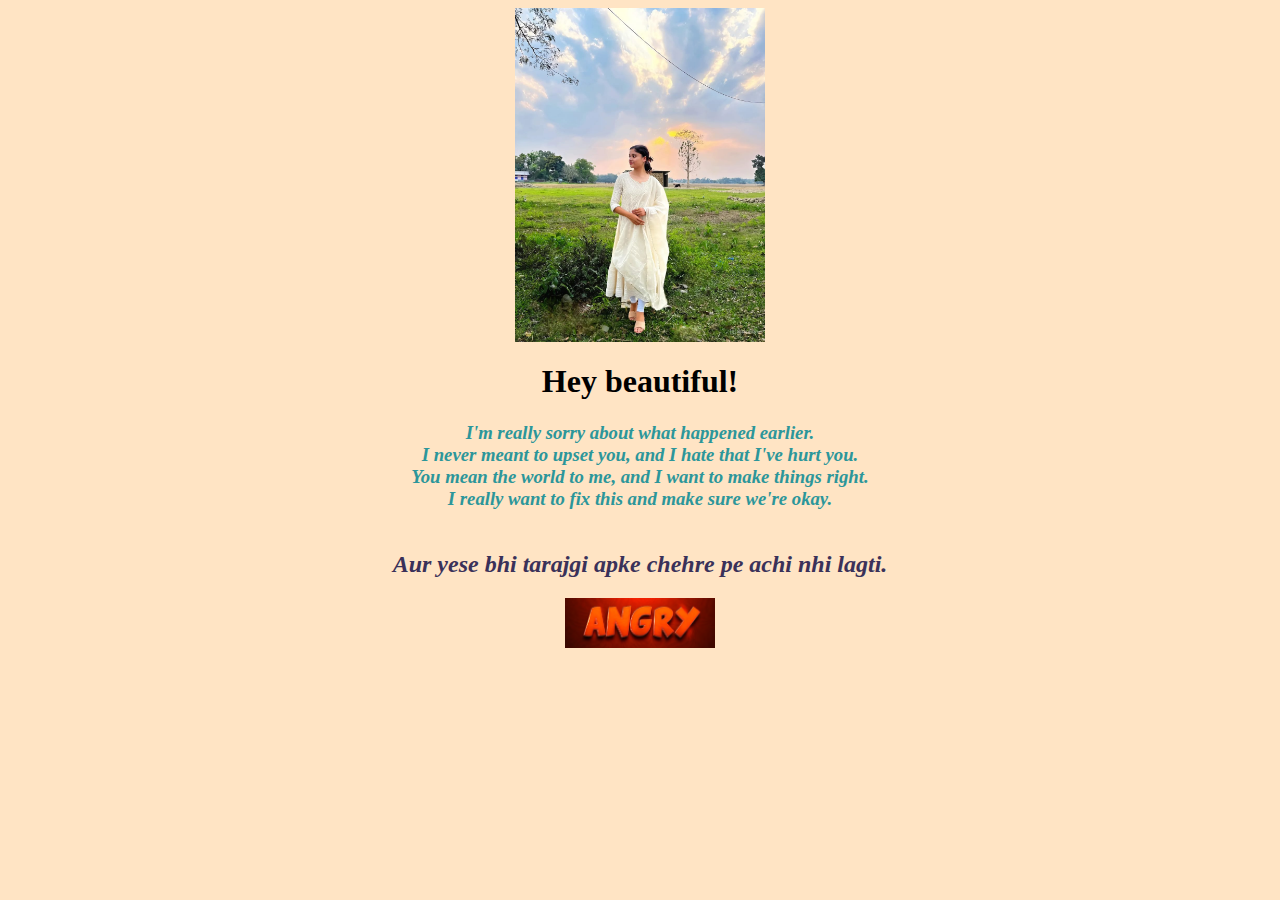
<file: index.html>
<!DOCTYPE html>
<html lang="en">
<head>
    <meta charset="UTF-8">
    <meta name="viewport" content="width=device-width, initial-scale=1.0">
    <title>Sorry</title>
    <link rel="stylesheet" href="style.css">
</head>
<body>
    <img src="picture 2.jpg" alt="" width="250" style="display: block; margin: 0 auto;">
    <div>
    <h1>Hey beautiful!</h1></div>
    <div style="text-align: center, color: #000; " >
    <h3 style="color: rgb(44, 150, 154); font-style: oblique;"> I'm really sorry about what happened earlier. <br>
         I never meant to upset you, and I hate that I've hurt you. <br>
         You mean the world to me, and I want to make things right. <br>
         I really want to fix this and make sure we're okay. 
         <br> <br>
        </h3>
        <h2 style="color: rgb(58, 49, 89); font-style: italic;">
         Aur yese bhi tarajgi apke chehre pe achi nhi lagti.
        </h2>
    </div>
    <a href="./new.html"; target="_blank"> <img src="./angry.jpg" alt=""width="150" style="display: block;margin:0 auto";></a>


    
    
</body>
</html>
</file>
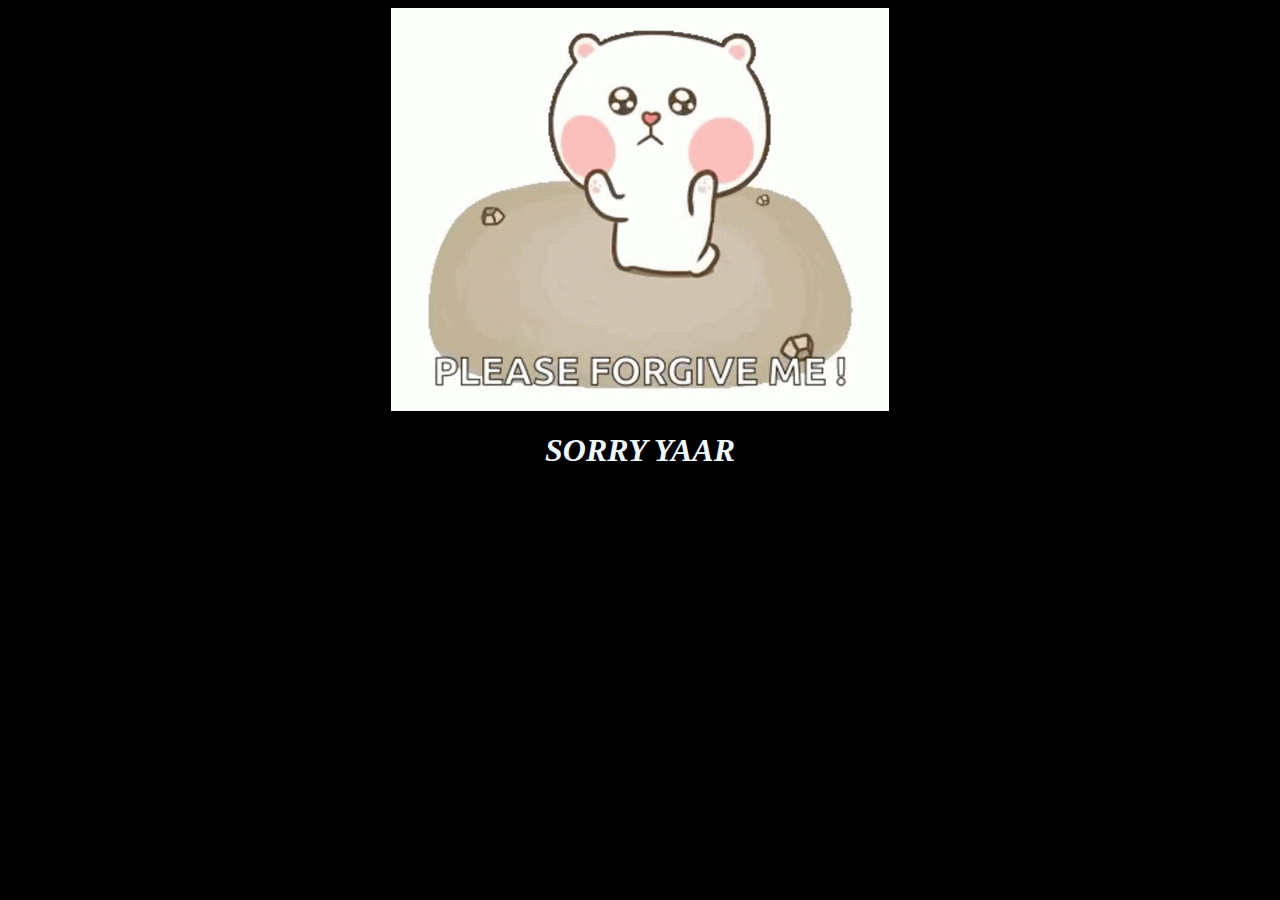
<file: new.html>
<!DOCTYPE html>
<html lang="en">
<head>
    <meta charset="UTF-8">
    <meta name="viewport" content="width=device-width, initial-scale=1.0">
    <title>Document</title>
    <link rel="stylesheet" href="style2.css">
</head>
<body>
    <img src="gif.gif" alt="" style="display: block;margin:0 auto;width: 500;">
    <h1> SORRY YAAR</h1>
   
   
    
</body>
</html>
</file>
<file: style.css>
html{
    background-color: bisque;
    
    }
    div{
        text-align: center;
    }
</file>
<file: style2.css>
html{
    background-color: black;
}
h1{
    color: aliceblue;
    text-align: center;
    font-style: oblique;
}
</file>
